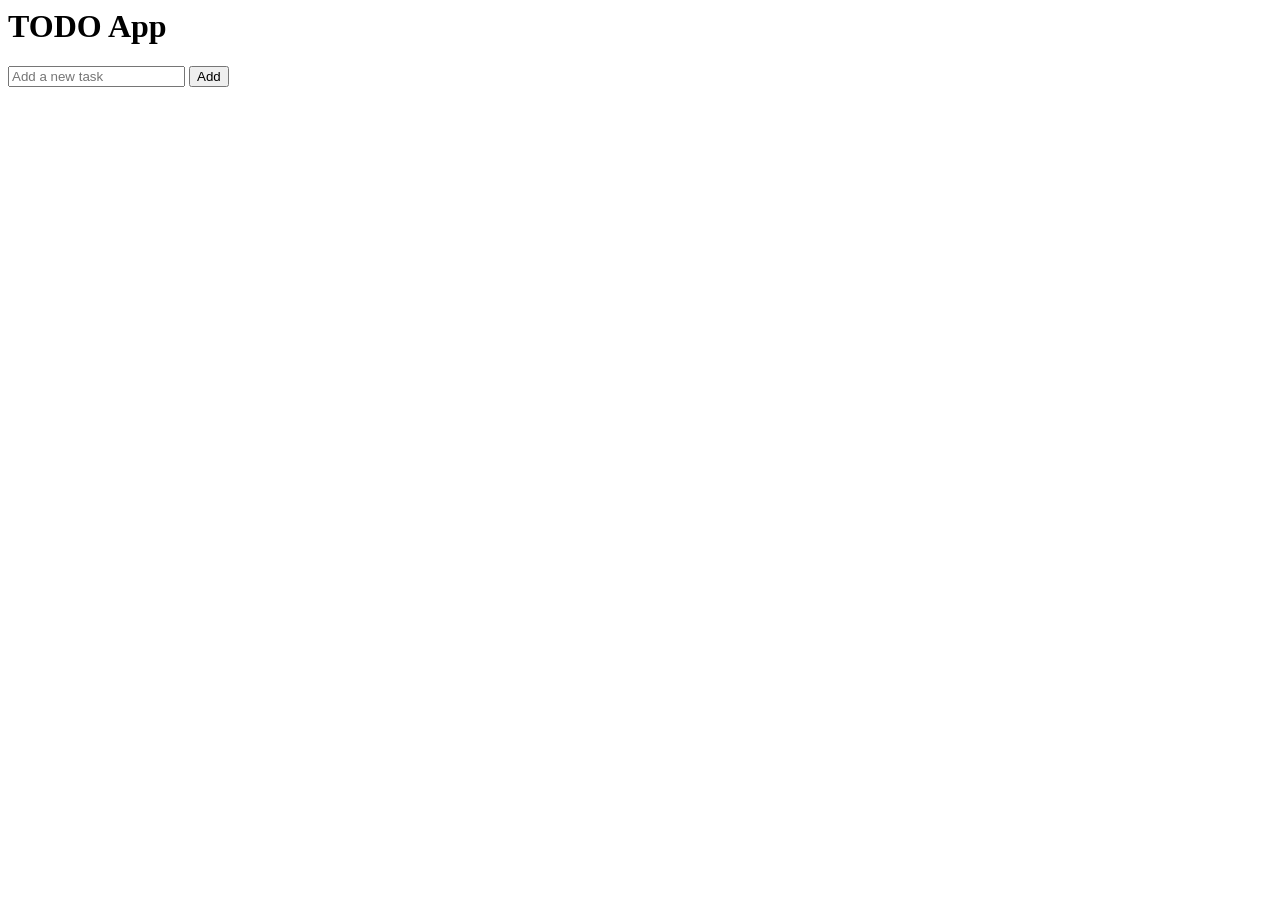
<file: index.html>
<html lang="en">
<head>
    <meta charset="UTF-8"/>
    <meta name="viewport" content="width=device-width, initial-scale=1.0"/>
    <link rel="stylesheet" href="E:\FRONT END\PROJECTS\todo app\css\styles.css"/>
    <title>TODO App</title>
</head>
<body>
    <div class="container">
        <h1 class="h1">TODO App</h1>
        <div id="app">
            <input type="text" id="taskInput" placeholder="Add a new task"/>
            <button class="button" onclick="addTask()">Add</button>
            <ul id="taskList"></ul>
        </div>
    </div>
    <script src="script.js"></script>
</body>
</html>
</file>
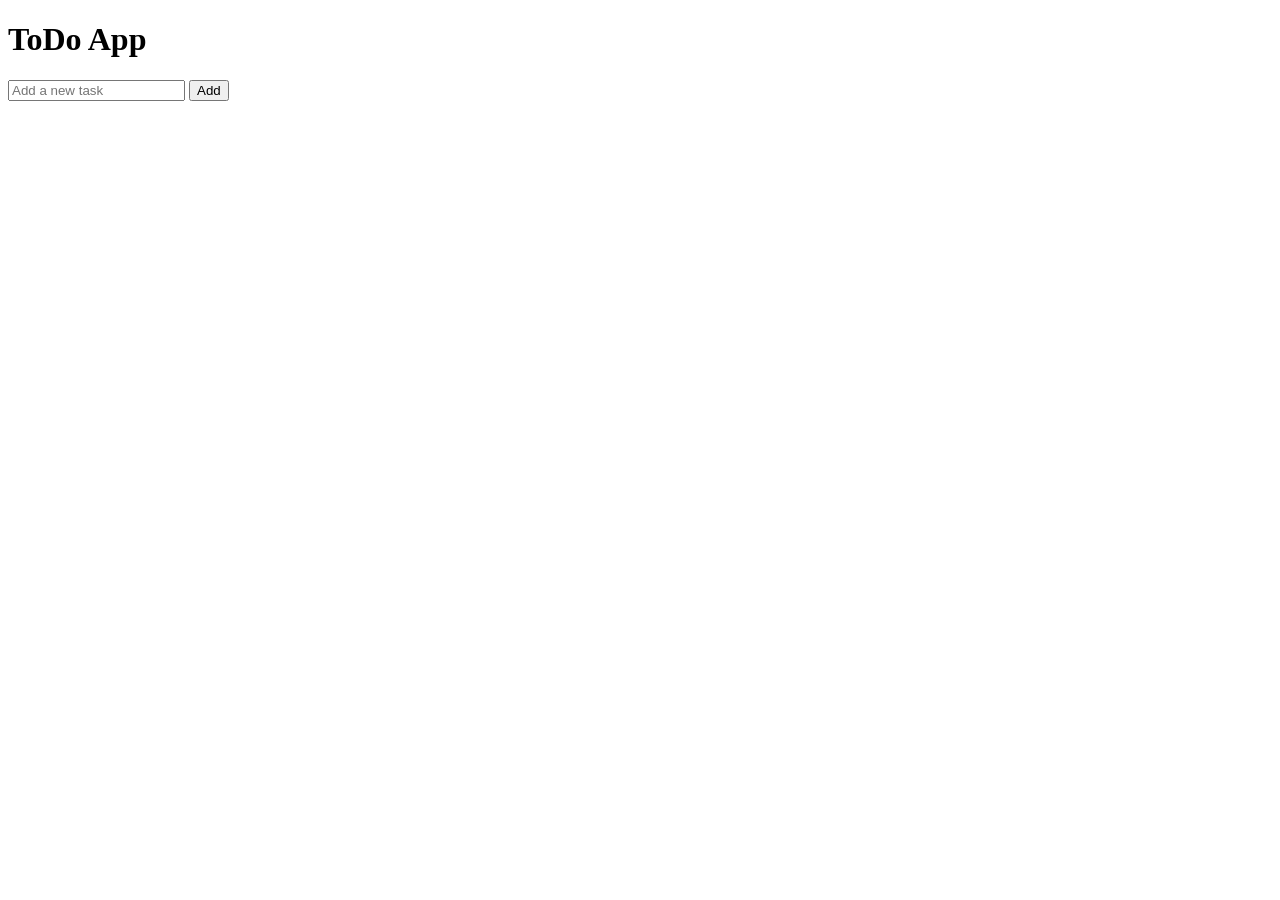
<file: todo/index.html>
<!-- <!DOCTYPE html>
<html lang="en">
<head>
    <meta charset="UTF-8">
    <meta name="viewport" content="width=device-width, initial-scale=1.0">
    <title>ToDo App</title>
    <link rel="icon" href="./assets/icon.png"/>
    <link href='https://unpkg.com/boxicons@2.1.4/css/boxicons.min.css' rel='stylesheet'>
    <link rel="stylesheet" href="./css/ main.css"/>
     <script src="./app.js"></script>
</head>
<body>
    <div class="container" >
      <div class="todo-container">
        <div class="header">
          <h1 class="text-white" id="day">Sunday</h1>
          <p class="text-primary" id="date">feb 19,2024</p>
        </div>
          <div class="main">
            <div class="todo-input-container">
              <i class='bx bxs-customize' ></i>
                <input type="text" class="todo-input" id="todo-input" placeholder="Add Task"/>
                <button class="btn-primary" id="button-submit">Add</button>
            </div>
            <div class="list-container" id="list-container">
            
            </div>
        </div>
      </div>
    </div>
</body>
</html>  -->

<!DOCTYPE html>
<html lang="en">
<head>
    <meta charset="UTF-8">
    <meta name="viewport" content="width=device-width, initial-scale=1.0">
    <link rel="stylesheet" href="E:\FRONT END\placement project\todo app\css\styles.css">
    <title>ToDo App</title>
</head>
<body>
    <div class="container">
        <h1 class="h1">ToDo App</h1>
        <div id="app">
            <input type="text" id="taskInput" placeholder="Add a new task">
            <button class="buttu" onclick="addTask()">Add</button>
            <ul id="taskList"></ul>
        </div>
    </div>
    <script src="script.js"></script>
</body>
</html>
</file>
